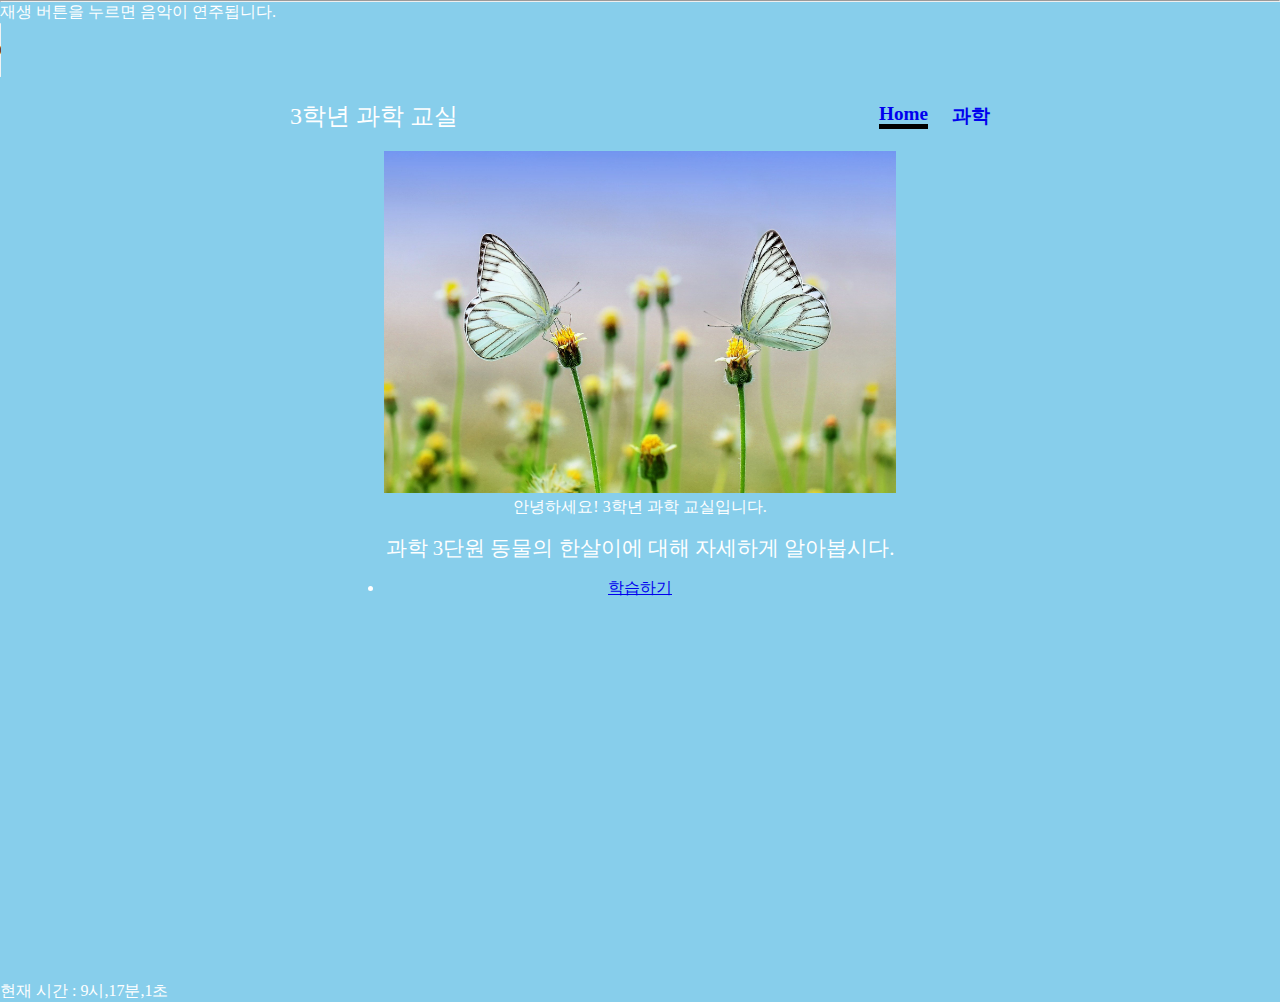
<file: index.html>
<!DOCTYPE html>
<html>
<head>
  <link rel="stylesheet" href="MyWeb1.css">
</head>
<body>
	 <hr>
  재생 버튼을 누르면 음악이 연주됩니다.
  <p>
  <audio src="media/Pastorale.mp3"
        controls autoplay loop>
    브라우저가 audio 태그를 지원하지 않습니다.
  </audio>
   </p>
  <div class="container">
		 <header>
			 <p>3학년 과학 교실</p>
			 <ul>
				 <li><a href="#">Home</a></li>
				 <li><a href="https://cocoa36.github.io/MyWeb2.html">과학</a></li>
			 </ul>
		 </header>
	        <section>
			 <img src="media/자연.jpg" style="width: 40vw; minwidth: 200px;"/>
			 <p> 안녕하세요! 3학년 과학 교실입니다.</p>
			 <p> 과학 3단원 동물의 한살이에 대해 자세하게 알아봅시다. </p>
			 <li><a href="https://cocoa36.github.io/MyWeb2.html"> 학습하기</a></li>
		 </section> 
       </div>
     	<script>
	let current = new Date(); // 현재 시간 값을 가진 Date 객체 생성
	if(current.getSeconds() % 2 == 0)
		document.body.style.backgroundColor = "lightskyblue";
	else
		document.body.style.backgroundColor = "skyblue";
	document.write("현재 시간 : ");
	document.write(current.getHours(), "시,");
	document.write(current.getMinutes(), "분,");
	document.write(current.getSeconds(), "초<br>");
			 </script>
       </body>
       </html>
</file>
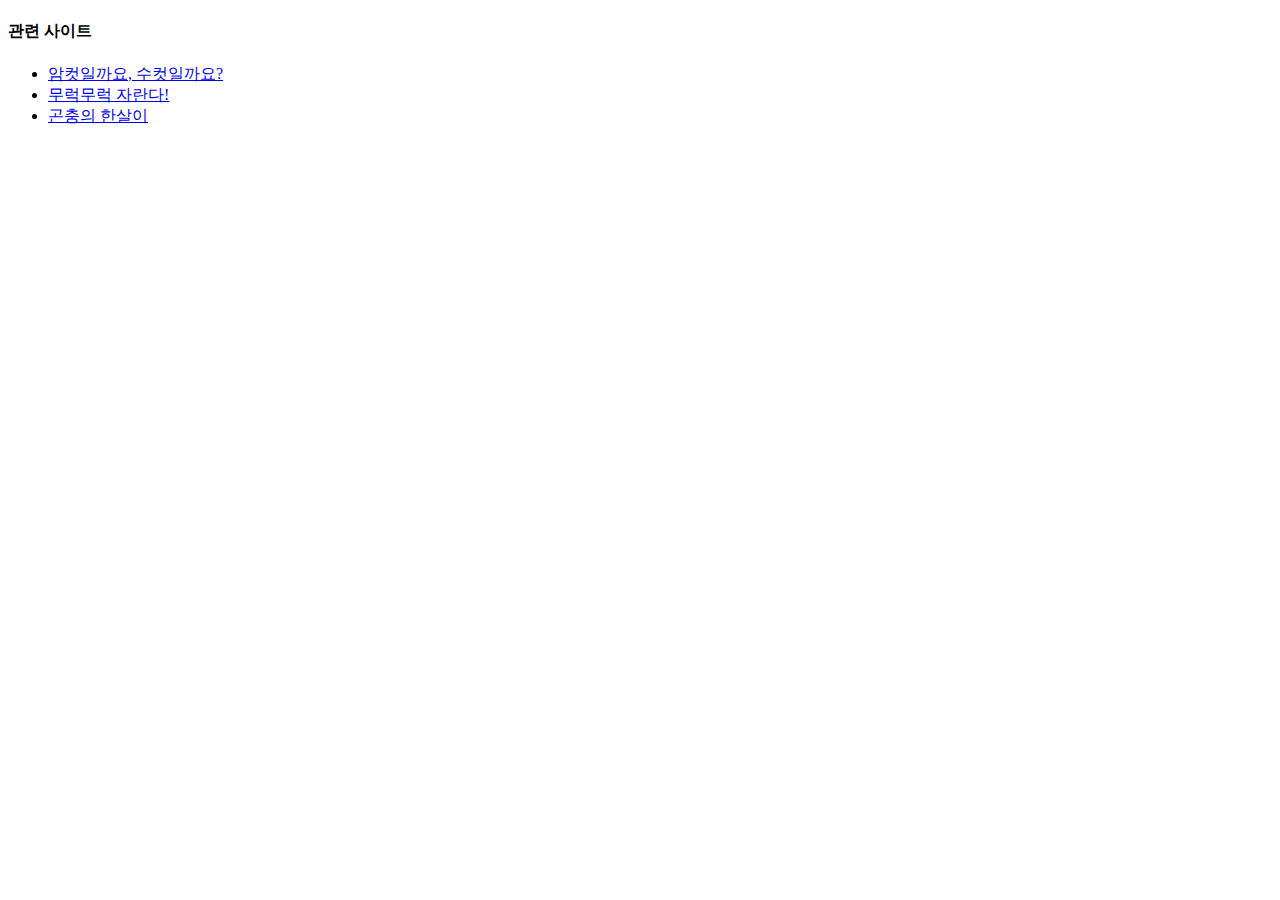
<file: ex2-24-sitelist.html>
<!DOCTYPE html>
<html>
<head>
  <title>사이트 리스트</title>
  </head>
  <body>
    <h4> 관련 사이트</h4>
  <ul>
    <li><a href="https://terms.naver.com/entry.naver?docId=2830620&cid=55617&categoryId=55617&expCategoryId=55617">암컷일까요, 수컷일까요?</a>
    <li><a href="https://terms.naver.com/entry.naver?docId=2830626&cid=55617&categoryId=55617">무럭무럭 자란다!</a>
    <li><a href="https://terms.naver.com/entry.naver?docId=6557942&cid=47309&categoryId=47309&expCategoryId=47309">곤충의 한살이</a>
  </ul>
  </body>
</html>
</file>
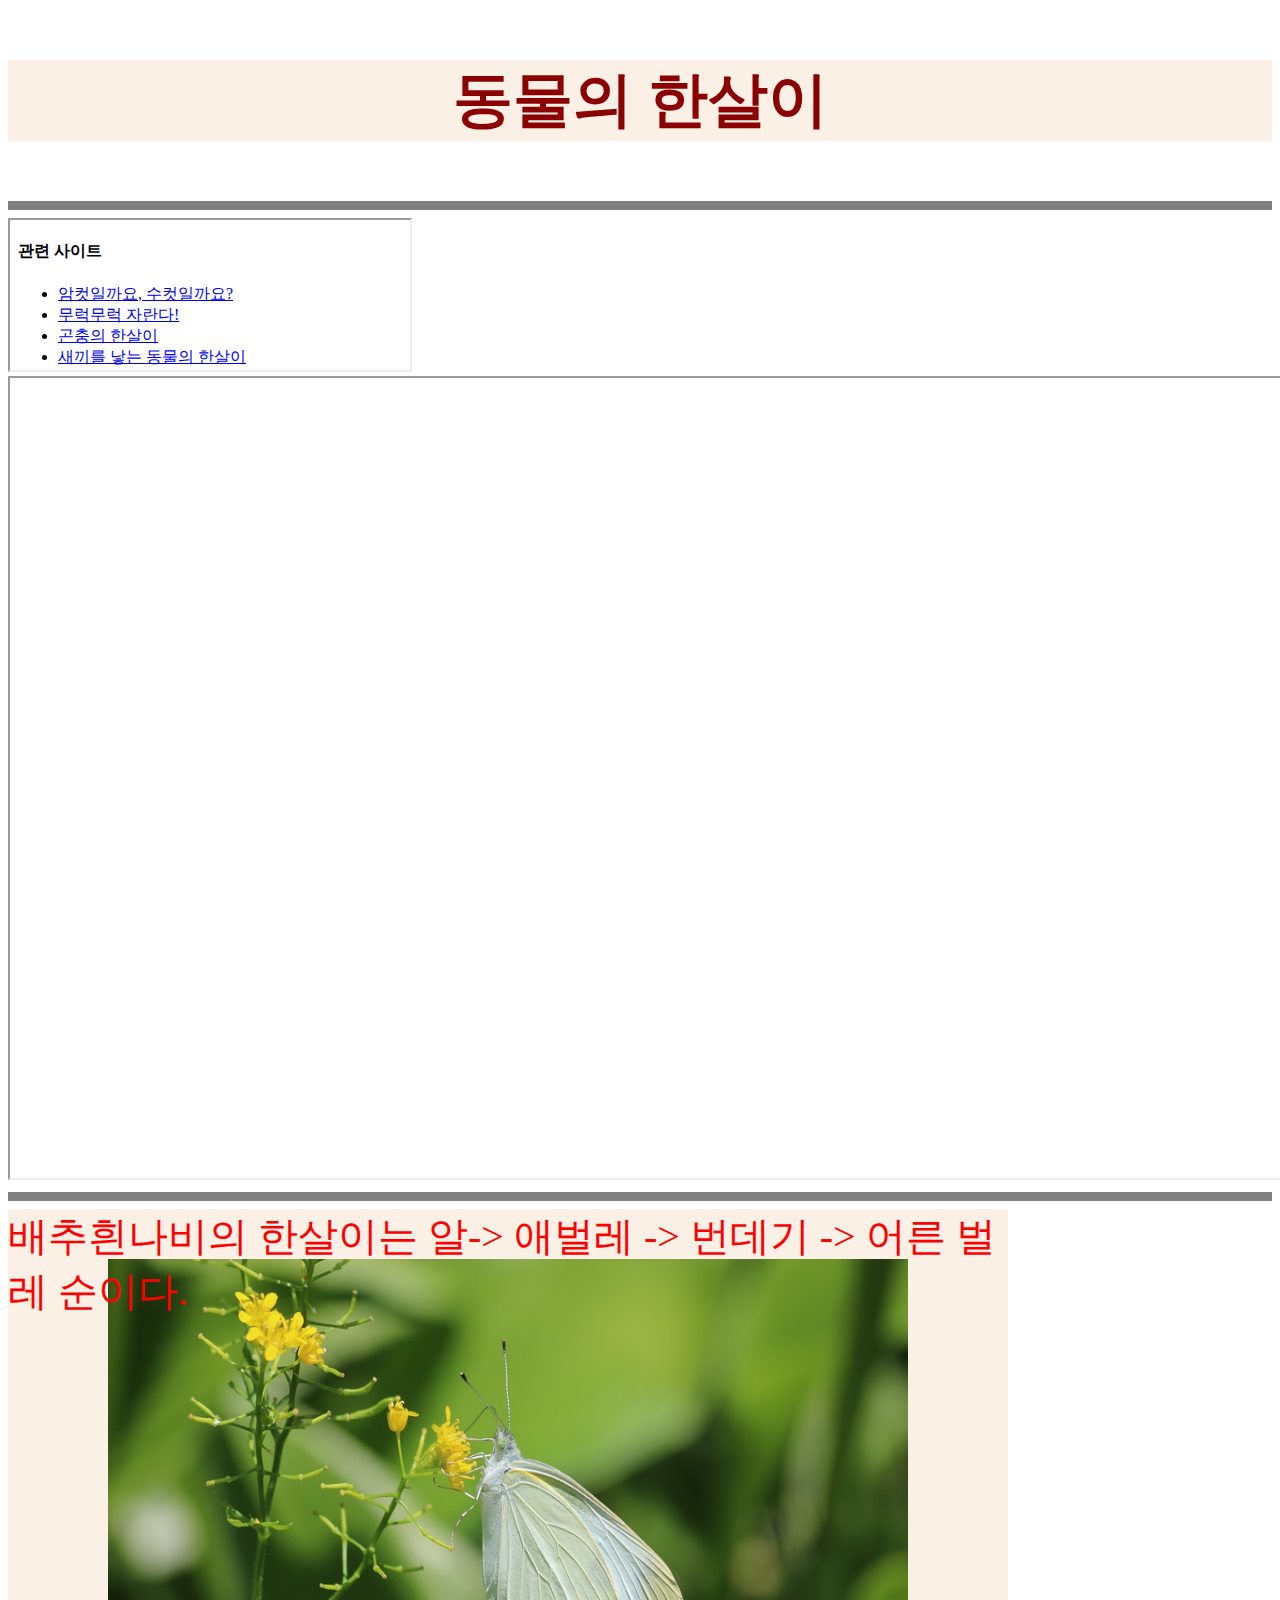
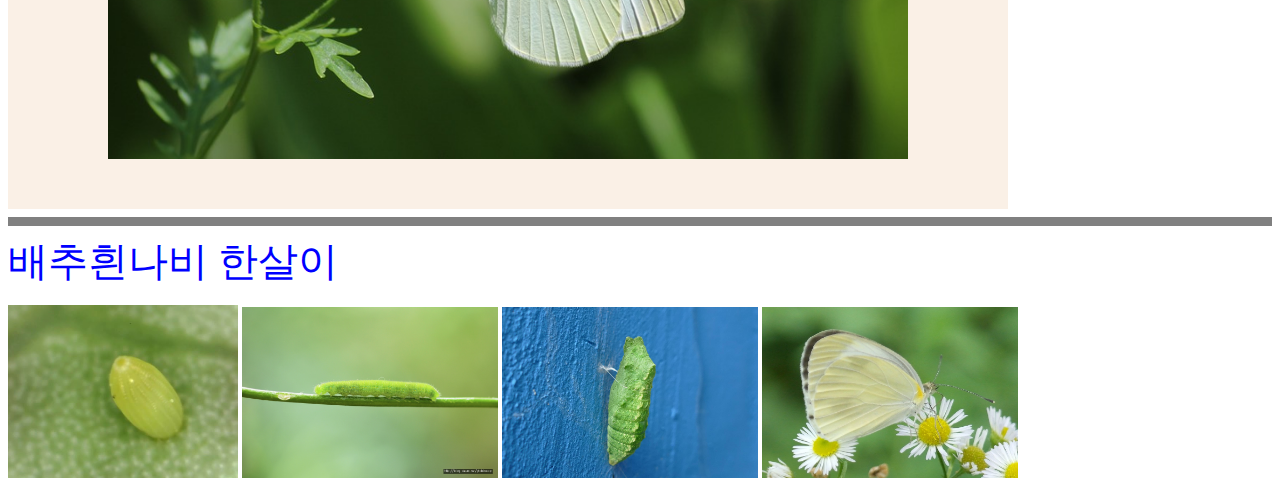
<file: MyWeb2.html>
<!DOCTYPE html>
<html>
<head>
  <title>&lt;link&gt; 3. 동물의 한살이</title>
   <link type="text/css" rel="stylesheet" href="mystyle.css">
  <h3> 동물의 한살이 </h3>
  <hr>
   <iframe src="sitelist.html"
            name="left"
            width="400" height"500">
  </iframe>
  <iframe src="https://terms.naver.com/entry.naver?docId=2830620&cid=55617&categoryId=55617&expCategoryId=55617"
           name="right"
           width="1800"
           height="800">
   </iframe>
  <hr>
  <div> 배추흰나비의 한살이는 알-> 애벌레 -> 번데기 -> 어른 벌레 순이다.</div>
  <hr>
  <span>배추흰나비 한살이</span>
  <p>
  <img src="media/알.jpg" style="width: 18vw; minwidth: 100px;"/>
  <img src="media/애벌레.jpg" style="width: 20vw; minwidth: 100px;"/>
  <img src="media/번데기.jpg" style="width: 20vw; minwidth: 100px;"/>
  <img src="media/배추흰나비.jpg" style="width: 20vw; minwidth: 100px;"/>
  </p>
</body>
</html>
</file>
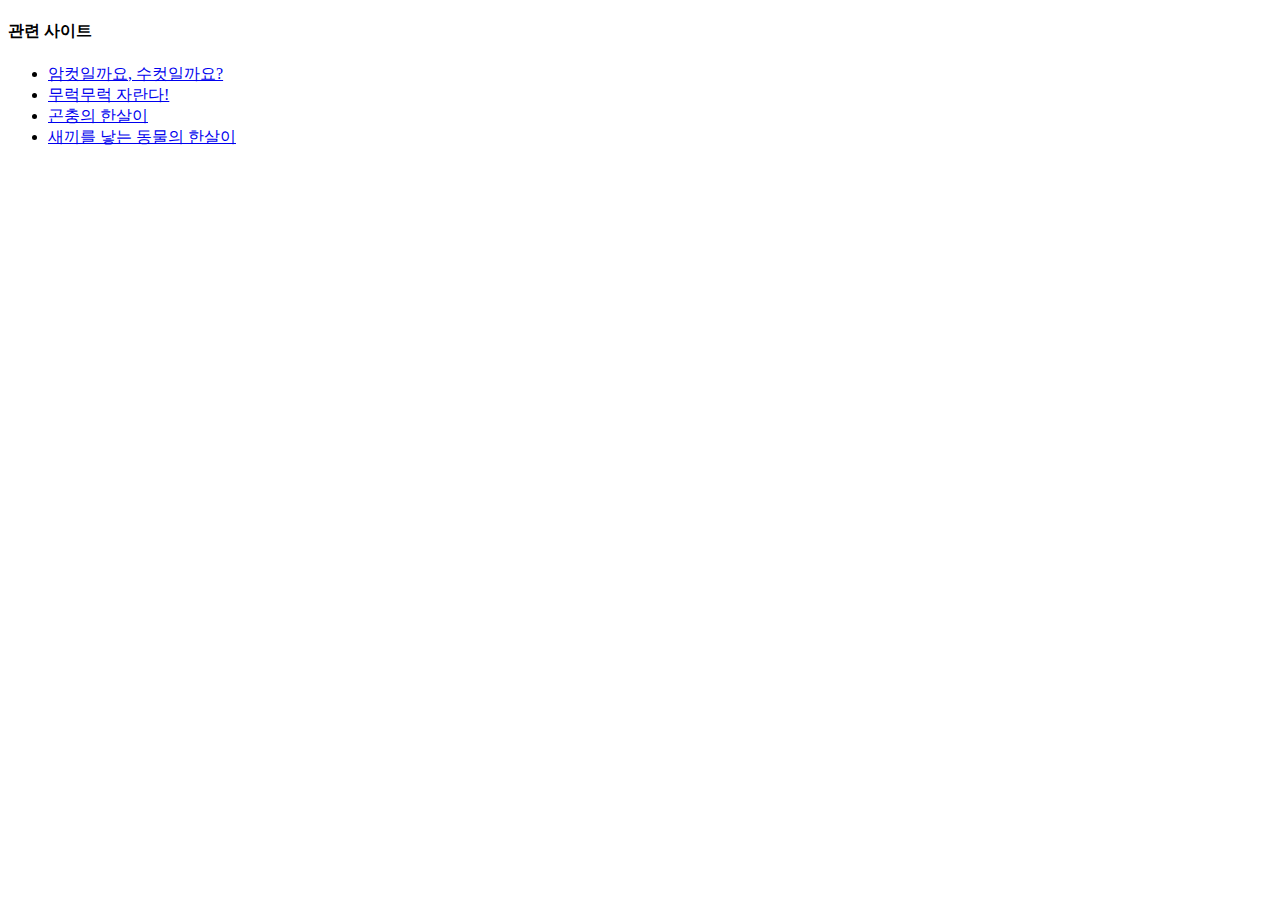
<file: sitelist.html>
<!DOCTYPE html>
<html>
<head>
  <title>사이트 리스트</title>
  </head>
  <body>
    <h4> 관련 사이트</h4>
  <ul>
    <li><a href="https://terms.naver.com/entry.naver?docId=2830620&cid=55617&categoryId=55617&expCategoryId=55617" target="right">암컷일까요, 수컷일까요?</a>
    <li><a href="https://terms.naver.com/entry.naver?docId=2830626&cid=55617&categoryId=55617" target="right">무럭무럭 자란다!</a>
    <li><a href="https://terms.naver.com/entry.naver?docId=6557942&cid=47309&categoryId=47309&expCategoryId=47309" target="right">곤충의 한살이</a>
    <li><a href="https://terms.naver.com/entry.naver?docId=3550997&ref=y&cid=58598&categoryId=58620" target="right">새끼를 낳는 동물의 한살이</a>
  </ul>
 </body>
</html>
</file>
<file: MyWeb1.css>
*{
  padding: 0;
    margin: 0;}
body{background-color: #333;
  color: white;}
.container{
  max-width: 700px;
  margin: 0 auto;
  box-sizing: border-box;
  height: 100vh;
  display: flex;
   flex-direction: column;
   align-items: center;}
header{display: flex;
      justify-content: space-between; 
      width: 100%;
      align-items: center;
      padding: 1.2rem 0;
}
header>p {font-size: 1.5rem;
  font-size: 1000;}
header>ul {
  display: flex;}
header>ul>li{
            list-style-type: none;
  margin-left: 1.5rem;}
header>ul>li>a { 
            text-decoration: none;
            font-size: 1.2rem;
  font-weight: 800;
  padding-bottom: 5px
  color: white;}
header>ul>li:first-child>a{
     border-bottom: 5px solid black;
}
  header>ul>li>a:hover{border-bottom: 5px solid gray;}
  @media screen and (max-width:600px){
    header{
       flex-direction:
         column;}
    }
section {padding: 0 3rem;
    text-align: center;}
  section>p {margin-bottom:1rem;}
  section>p: first-child {
    font-size: 2rem;
    font-weight: 900;}
  section>p:last-of-type {
    font-size: 1.3rem;
    font-weight: 500;}
 .container.section>a {display : block; 
    border: 1px solid black;
    width: 150px;
    font-size: 1.3rem;
    font-weight: 600;
    margin:auto;
    padding: 1rem;
    border-radius:10px;
    text-decoration: none;
    background-color: white;
    color: black;}
</file>
<file: mystyle.css>
h3{background-color: linen;
   text-align:center; color:darkred;
   font-size : 60px;}
div{
   background-color: linen;
    background-size: 800px 500px;
    background-image : url("media/나비.jpg");
    background-repeat : no-repeat;
    background-position : center;
   }
div{
   width: 1000px;
    height: 600px;
    color: red;
    font-size: 40px;
   }
hr{height:3px; border: solid grey;
   background-color:grey;}
span{color : blue; font-size:40px;}
</file>
